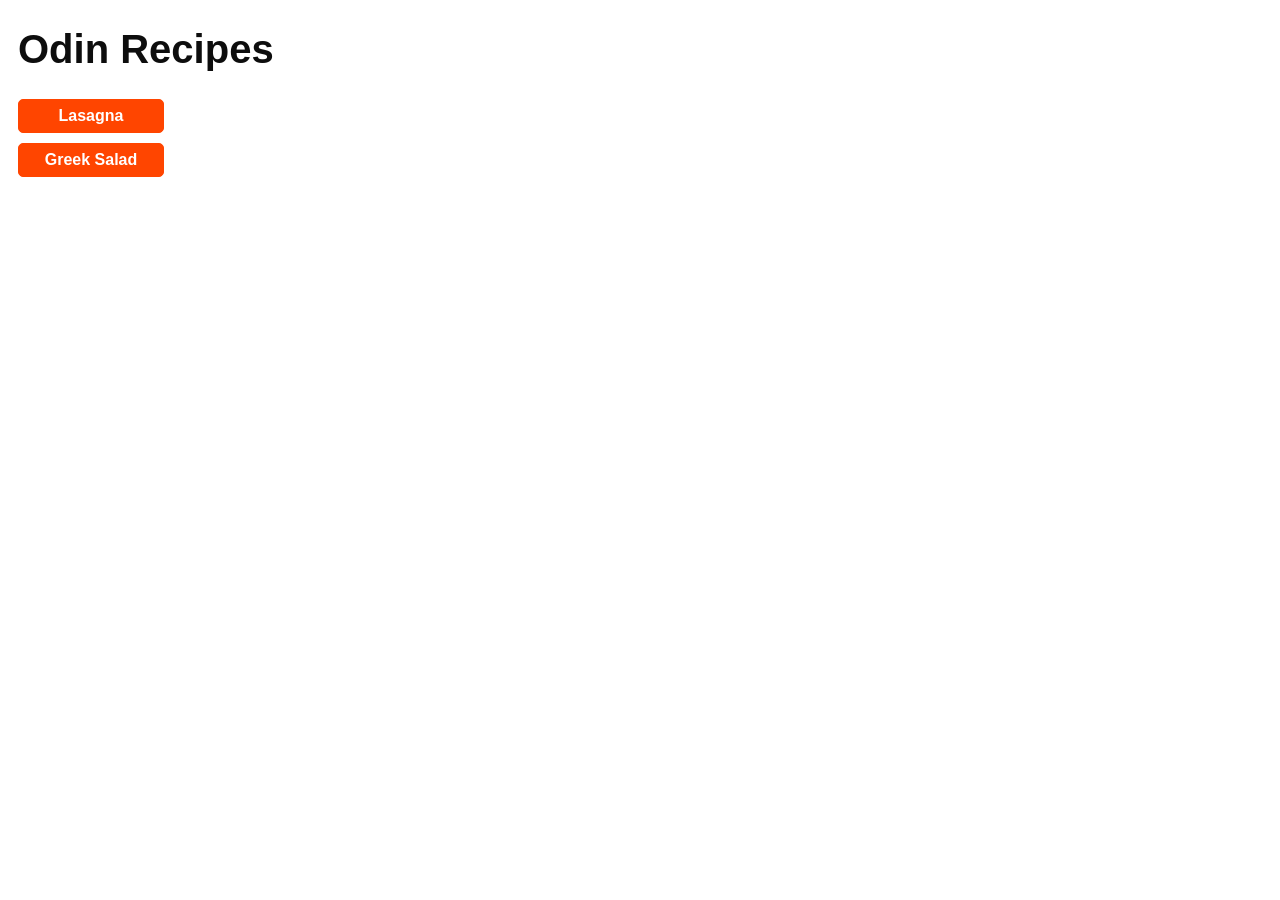
<file: index.html>
<!DOCTYPE html>
<html lang="en">
<head>
    <meta charset="UTF-8">
    <meta name="viewport" content="width=device-width, initial-scale=1.0">
    <title>Document</title>
    <link rel="stylesheet" href="./recipes/styles.css">
</head>
<body>
    <h1>Odin Recipes</h1>
    <div class="link">
    <a href="./recipes/lasagna.html">Lasagna</a>
    </div>
    <div class="link">
    <a href="./recipes/greek-salad.html">Greek Salad</a>
    </div>
</body>
</html>
</file>
<file: recipes/styles.css>
img {
    width:400px;
    height:auto;
    border-radius: 5px;
    display: inline-block;
    margin: 10px;
}

*{
    font-family: Arial, Helvetica, sans-serif;
    color: #000000F2;
}

.card{
    display:inline-block;
    margin: 10px;
    border: 3px solid salmon;
    border-radius:10px;
    padding:20px;
}

li{
    margin-bottom: 10px;
    line-height: 2rem;
}

h1{
    margin-left: 10px;
    font-weight: bolder;
    font-size: 40px;
}

.spacer{
    height: 20px;
}

.link{
    border: 1px solid orangered;
    width: 130px;
    padding: 7px;
    margin:10px;
    border-radius: 5px;
    text-align: center;
    background-color: orangered;
}

a{
    text-decoration: none;
    color: white;
    font-weight: bold;
}
</file>
